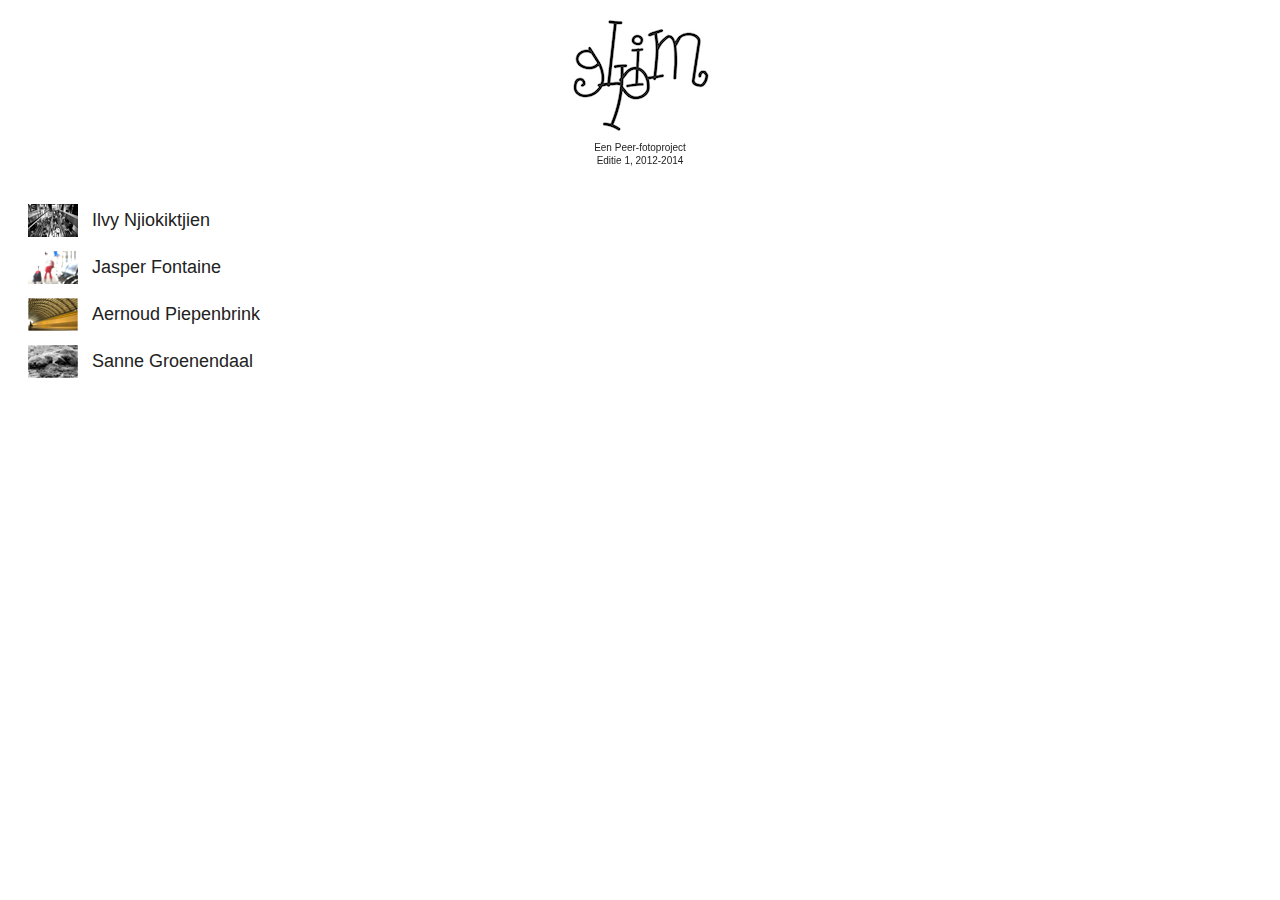
<file: index.html>
<!DOCTYPE html>
<html>
  <head>
    <meta charset="utf-8">
    <title>Glimp prototype</title>

    <!-- Sets initial viewport load and disables zooming  -->
    <meta name="viewport" content="initial-scale=1, maximum-scale=1, user-scalable=no">

    <!-- Makes your prototype chrome-less once bookmarked to your phone's home screen -->
    <meta name="apple-mobile-web-app-capable" content="yes">
    <meta name="apple-mobile-web-app-status-bar-style" content="black">
    
    <meta name="apple-mobile-web-app-title" content="Glimp">

    <link rel="apple-touch-icon-precomposed" sizes="114x114" href="touch-icons/apple-touch-icon-114x114.png">
    <link rel="apple-touch-icon-precomposed" sizes="72x72" href="touch-icons/apple-touch-icon-72x72.png">
    <link rel="apple-touch-icon-precomposed" sizes="57x57" href="touch-icons/apple-touch-icon-57x57.png">

    <link rel="stylesheet" href="ratchet.css">
    <script src="ratchet.js"></script>

	<style>
		/* restyle ratchet list */
		.list {
			margin-top: 30px
		}
		.list li {
			padding: 9px;
			border: none;
		}
		.list li:first-child {
			border: none;
		}
		.list li a * {
			vertical-align: middle;
			font-size: large;
		}
		.list li a img {
			margin: 0px 10px 0px 20px;
		}
	</style>

  </head>
  <body>

  <div class="content">
	<div class="intro" style="text-align:center;font-size:x-small;">
    	<img src="img/glimp-142x142.png" style="display:block;margin:auto;"/>
      	<span style="display:block">Een Peer-fotoproject</span>
      	<span style="display:block">Editie 1, 2012-2014</span>
    </div>

	<div>
	  <ul class="list">
		<li>
			<a href="glimp5.html" data-transition="slide-in">
			  	<img src="img/glimp-5-50x33.png">
				<span>Ilvy Njiokiktjien</span>
			</a>
		</li>
		<li>
			<a href="glimp6.html" data-transition="slide-in">
			  	<img src="img/glimp-6-50x33.png">
				<span>Jasper Fontaine</span>
			</a>
		</li>
		<li>
			<a href="glimp7.html" data-transition="slide-in">
			  	<img src="img/glimp-7-50x33.png">
				<span>Aernoud Piepenbrink</span>
			</a>
		</li>
		<li>
			<a href="glimp8.html" data-transition="slide-in">
			  	<img src="img/glimp-8-50x33.png">
				<span>Sanne Groenendaal</span>
			</a>
		</li>
	  </ul>
	</div>

  </div>

  </body>
</html>
</file>
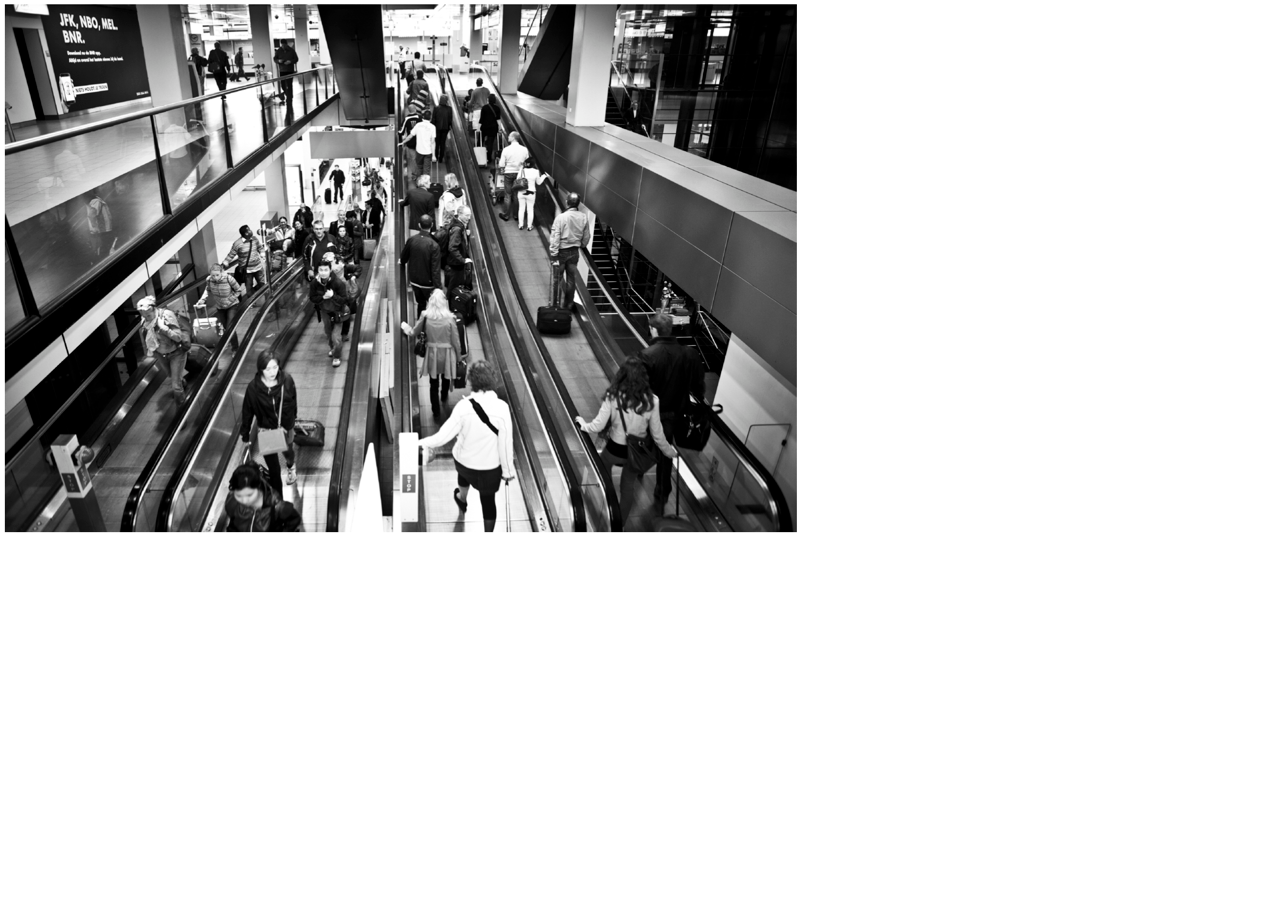
<file: glimp5.html>
<!DOCTYPE html>
<html>
  <head>
    <meta charset="utf-8">
    <title>Glimp prototype</title>

    <!-- Sets initial viewport load and disables zooming  -->
    <meta name="viewport" content="initial-scale=1, user-scalable=yes">

    <!-- Makes your prototype chrome-less once bookmarked to your phone's home screen -->
    <meta name="apple-mobile-web-app-capable" content="yes">
    <meta name="apple-mobile-web-app-status-bar-style" content="black">
    
    <meta name="apple-mobile-web-app-title" content="Glimp">

    <link rel="apple-touch-icon-precomposed" sizes="114x114" href="touch-icons/apple-touch-icon-114x114.png">
    <link rel="apple-touch-icon-precomposed" sizes="72x72" href="touch-icons/apple-touch-icon-72x72.png">
    <link rel="apple-touch-icon-precomposed" sizes="57x57" href="touch-icons/apple-touch-icon-57x57.png">

    <link rel="stylesheet" href="ratchet.css">
    <script src="ratchet.js"></script>

  </head>
  <body>

  <div class="content">  
	<a href="index.html" data-transition="fade">
		<img src="img/glimp-5.png">
	</a>
  </div>

  </body>
</html>
</file>
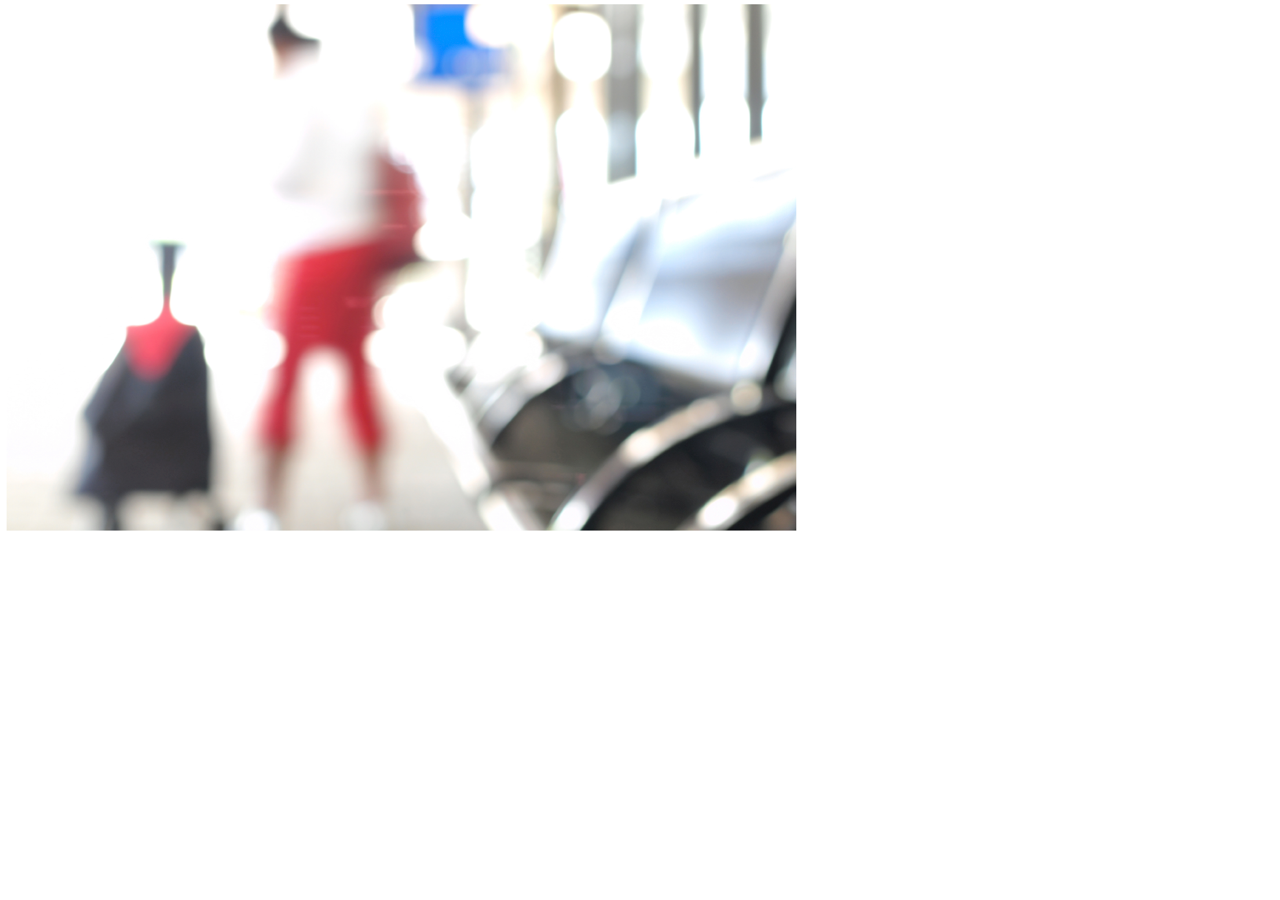
<file: glimp6.html>
<!DOCTYPE html>
<html>
  <head>
    <meta charset="utf-8">
    <title>Glimp prototype</title>

    <!-- Sets initial viewport load and disables zooming  -->
    <meta name="viewport" content="initial-scale=1, user-scalable=yes">

    <!-- Makes your prototype chrome-less once bookmarked to your phone's home screen -->
    <meta name="apple-mobile-web-app-capable" content="yes">
    <meta name="apple-mobile-web-app-status-bar-style" content="black">
    
    <meta name="apple-mobile-web-app-title" content="Glimp">

    <link rel="apple-touch-icon-precomposed" sizes="114x114" href="touch-icons/apple-touch-icon-114x114.png">
    <link rel="apple-touch-icon-precomposed" sizes="72x72" href="touch-icons/apple-touch-icon-72x72.png">
    <link rel="apple-touch-icon-precomposed" sizes="57x57" href="touch-icons/apple-touch-icon-57x57.png">

    <link rel="stylesheet" href="ratchet.css">
    <script src="ratchet.js"></script>

  </head>
  <body>

  <div class="content">  
	<a href="index.html" data-transition="fade">
		<img src="img/glimp-6.png">
	</a>
  </div>

  </body>
</html>
</file>
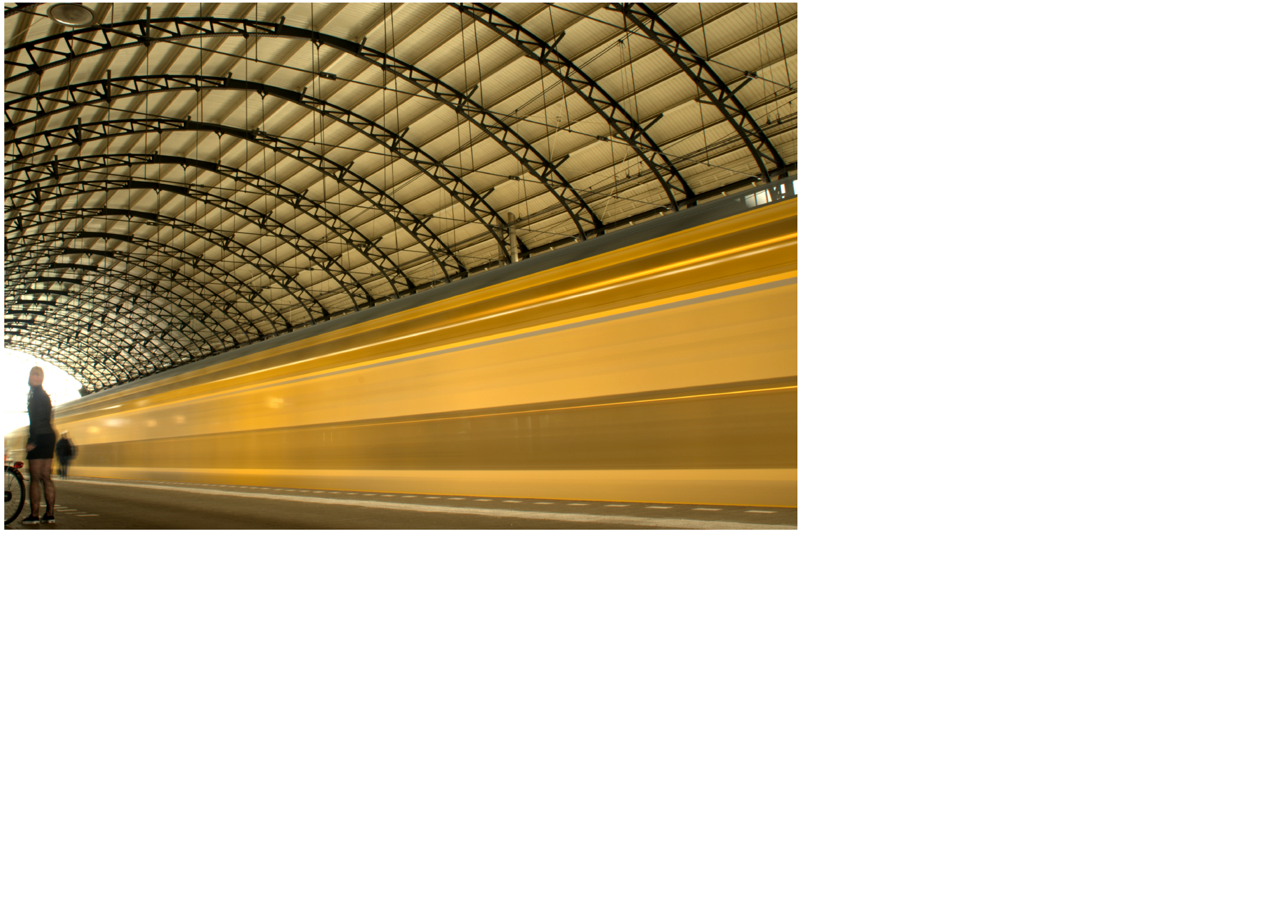
<file: glimp7.html>
<!DOCTYPE html>
<html>
  <head>
    <meta charset="utf-8">
    <title>Glimp prototype</title>

    <!-- Sets initial viewport load and disables zooming  -->
    <meta name="viewport" content="initial-scale=1, user-scalable=yes">

    <!-- Makes your prototype chrome-less once bookmarked to your phone's home screen -->
    <meta name="apple-mobile-web-app-capable" content="yes">
    <meta name="apple-mobile-web-app-status-bar-style" content="black">
    
    <meta name="apple-mobile-web-app-title" content="Glimp">

    <link rel="apple-touch-icon-precomposed" sizes="114x114" href="touch-icons/apple-touch-icon-114x114.png">
    <link rel="apple-touch-icon-precomposed" sizes="72x72" href="touch-icons/apple-touch-icon-72x72.png">
    <link rel="apple-touch-icon-precomposed" sizes="57x57" href="touch-icons/apple-touch-icon-57x57.png">

    <link rel="stylesheet" href="ratchet.css">
    <script src="ratchet.js"></script>

  </head>
  <body>

  <div class="content">  
	<a href="index.html" data-transition="fade">
		<img src="img/glimp-7.png">
	</a>
  </div>

  </body>
</html>
</file>
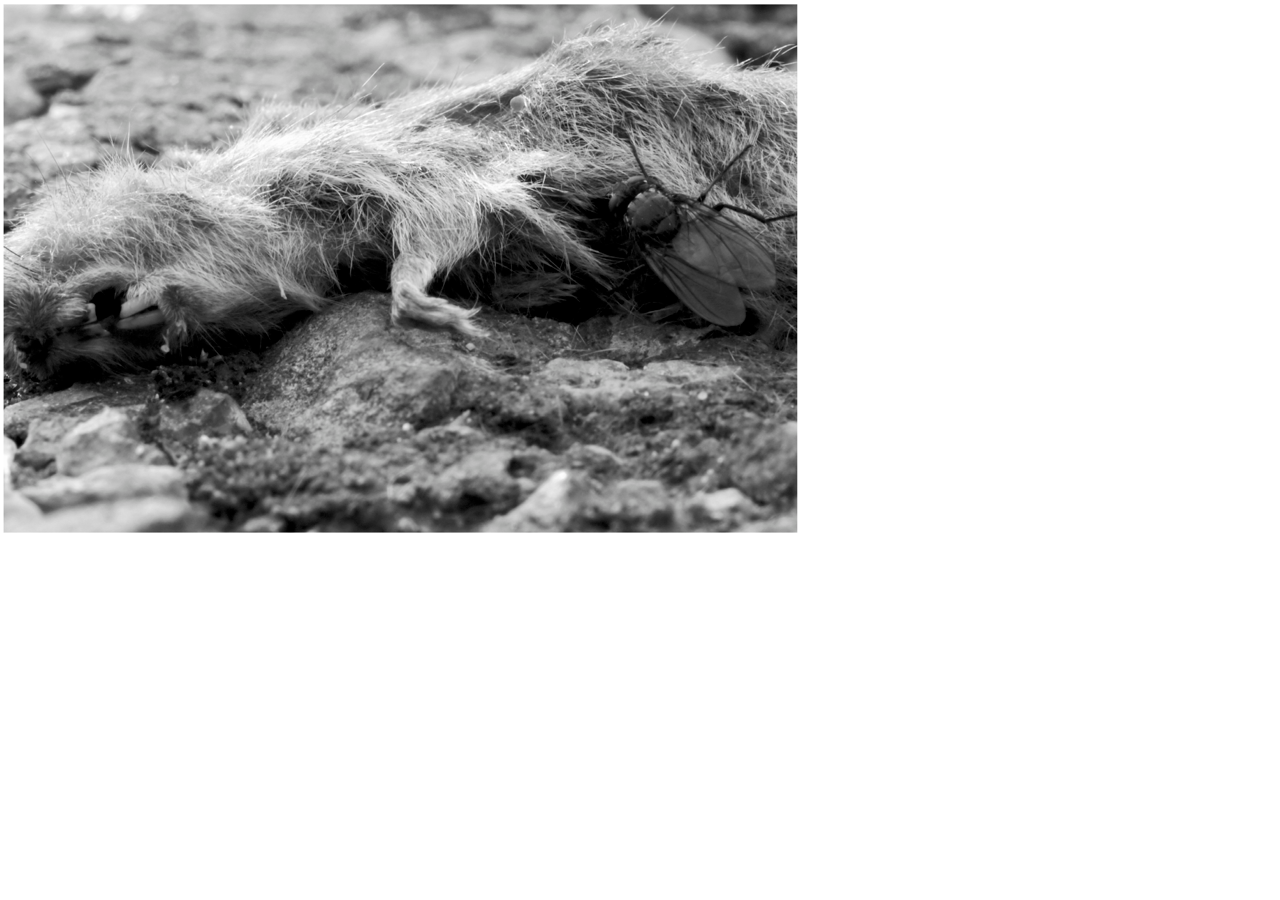
<file: glimp8.html>
<!DOCTYPE html>
<html>
  <head>
    <meta charset="utf-8">
    <title>Glimp prototype</title>

    <!-- Sets initial viewport load and disables zooming  -->
    <meta name="viewport" content="initial-scale=1, user-scalable=yes">

    <!-- Makes your prototype chrome-less once bookmarked to your phone's home screen -->
    <meta name="apple-mobile-web-app-capable" content="yes">
    <meta name="apple-mobile-web-app-status-bar-style" content="black">
    
    <meta name="apple-mobile-web-app-title" content="Glimp">

    <link rel="apple-touch-icon-precomposed" sizes="114x114" href="touch-icons/apple-touch-icon-114x114.png">
    <link rel="apple-touch-icon-precomposed" sizes="72x72" href="touch-icons/apple-touch-icon-72x72.png">
    <link rel="apple-touch-icon-precomposed" sizes="57x57" href="touch-icons/apple-touch-icon-57x57.png">

    <link rel="stylesheet" href="ratchet.css">
    <script src="ratchet.js"></script>

  </head>
  <body>

  <div class="content">  
	<a href="index.html" data-transition="fade">
		<img src="img/glimp-8.png">
	</a>
  </div>

  </body>
</html>
</file>
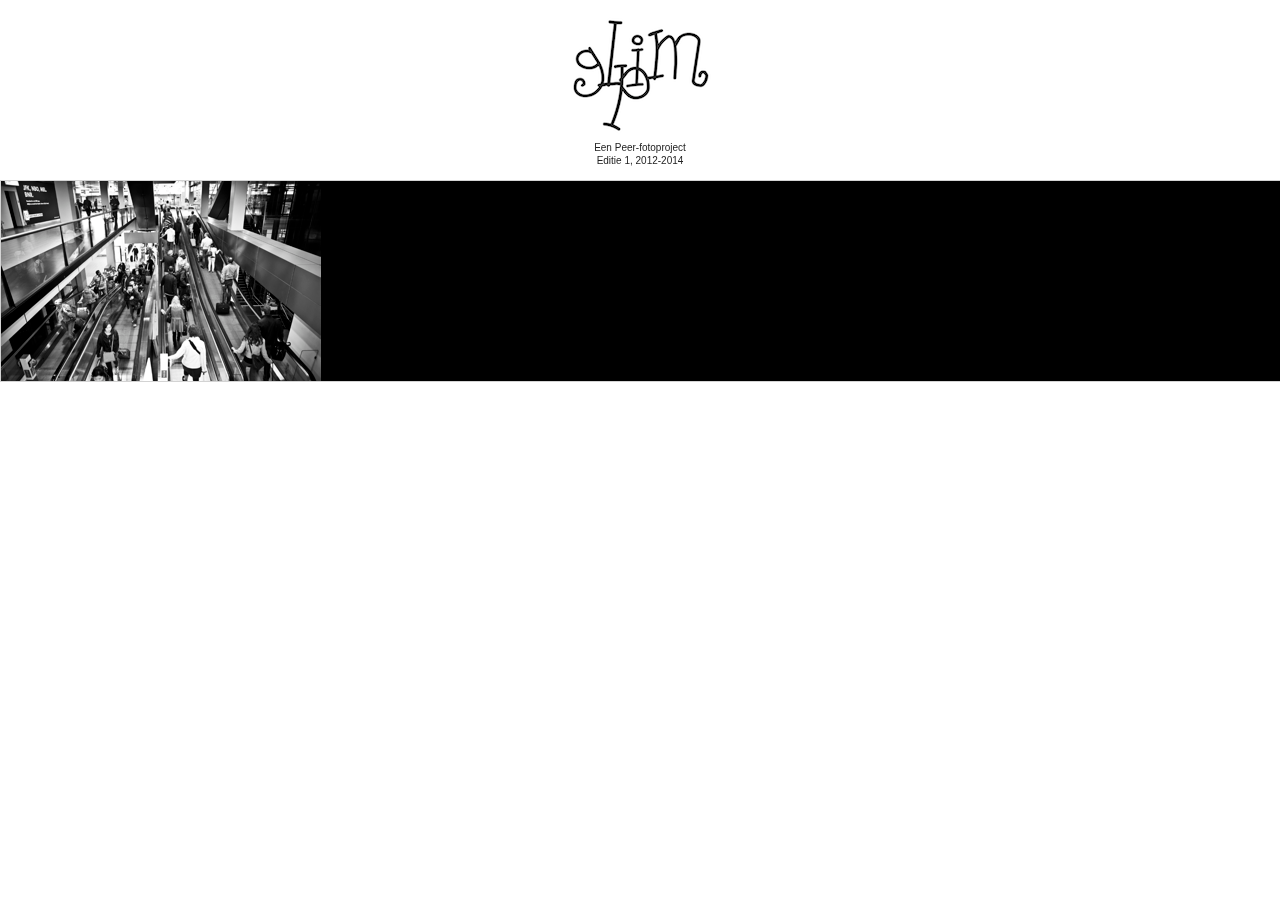
<file: index-slider.html>
<!DOCTYPE html>
<html>
  <head>
    <meta charset="utf-8">
    <title>Glimp prototype</title>

    <!-- Sets initial viewport load and disables zooming  -->
    <meta name="viewport" content="initial-scale=1, maximum-scale=1, user-scalable=no">

    <!-- Makes your prototype chrome-less once bookmarked to your phone's home screen -->
    <meta name="apple-mobile-web-app-capable" content="yes">
    <meta name="apple-mobile-web-app-status-bar-style" content="black">
    
    <meta name="apple-mobile-web-app-title" content="Glimp">

    <link rel="apple-touch-icon-precomposed" sizes="114x114" href="touch-icons/apple-touch-icon-114x114.png">
    <link rel="apple-touch-icon-precomposed" sizes="72x72" href="touch-icons/apple-touch-icon-72x72.png">
    <link rel="apple-touch-icon-precomposed" sizes="57x57" href="touch-icons/apple-touch-icon-57x57.png">

    <link rel="stylesheet" href="ratchet.css">
    <script src="ratchet.js"></script>

	<style>
		.intro img, span {
			display: block;
			margin: auto;
			text-align: center;
			font-size: x-small;
		}
	</style>

  </head>
  <body>

  <div class="content">  
    <div class="intro">
      <img src="img/glimp-142x142.png" />
      <span>Een Peer-fotoproject</span>
      <span>Editie 1, 2012-2014</span>
    </div>

	<div class="slider" style="margin-top: 13px; border: 1px solid lightgrey">
	  <ul>
		<li>
			<a href="glimp5.html" data-transition="fade">
			  <img src="img/glimp-5-320x213.png">
			</a>
		</li>
		<li>
			<a href="glimp6.html" data-transition="fade">
			  <img src="img/glimp-6-320x213.png">
			</a>
		</li>
		<li>
			<a href="glimp7.html" data-transition="fade">
			  <img src="img/glimp-7-320x213.png">
			</a>
		</li>
		<li>
			<a href="glimp8.html" data-transition="fade">
			  <img src="img/glimp-8-320x213.png">
			</a>
		</li>
	  </ul>
	</div>

  </div>

  </body>
</html>
</file>
<file: ratchet.css>
/**
 * ==================================
 * Ratchet v1.0.2
 * Licensed under The MIT License
 * http://opensource.org/licenses/MIT
 * ==================================
 */

/* Hard reset
-------------------------------------------------- */

html,
body,
div,
span,
iframe,
h1,
h2,
h3,
h4,
h5,
h6,
p,
blockquote,
pre,
a,
abbr,
acronym,
address,
big,
cite,
code,
del,
dfn,
em,
img,
ins,
kbd,
q,
s,
samp,
small,
strike,
strong,
sub,
sup,
tt,
var,
b,
u,
i,
center,
dl,
dt,
dd,
ol,
ul,
li,
fieldset,
form,
label,
legend,
table,
caption,
tbody,
tfoot,
thead,
tr,
th,
td,
article,
aside,
canvas,
details,
embed,
figure,
figcaption,
footer,
header,
hgroup,
menu,
nav,
output,
section,
summary,
time,
audio,
video {
  padding: 0;
  margin: 0;
  border: 0;
}

/* Prevents iOS text size adjust after orientation change, without disabling (Thanks to @necolas) */
html {
  -webkit-text-size-adjust: 100%;
      -ms-text-size-adjust: 100%;
}

/* Base styles
-------------------------------------------------- */

body {
  position: fixed;
  top: 0;
  right: 0;
  bottom: 0;
  left: 0;
  font: 14px/1.25 "Helvetica Neue", sans-serif;
  color: #222;
  background-color: #fff;
}

/* Universal link styling */
a {
  color: #0882f0;
  text-decoration: none;
  -webkit-tap-highlight-color: rgba(0, 0, 0, 0); /* Removes the dark touch outlines on links */
}

/* Wrapper to be used around all content not in .bar-title and .bar-tab */
.content {
  position: fixed;
  top: 0;
  right: 0;
  bottom: 0;
  left: 0;
  overflow: auto;
  background-color: #fff;
  -webkit-transition-property: top, bottom;
          transition-property: top, bottom;
  -webkit-transition-duration: .2s, .2s;
          transition-duration: .2s, .2s;
  -webkit-transition-timing-function: linear, linear;
          transition-timing-function: linear, linear;
  -webkit-overflow-scrolling: touch;
}

/* Hack to force all relatively and absolutely positioned elements still render while scrolling
   Note: This is a bug for "-webkit-overflow-scrolling: touch" */
.content > * {
  -webkit-transform: translateZ(0px);
          transform: translateZ(0px);
}

/* Utility wrapper to pad in components like forms, block buttons and segmented-controllers so they're not full-bleed */
.content-padded {
  padding: 10px;
}

/* Pad top/bottom of content so it doesn't hide behind .bar-title and .bar-tab.
   Note: For these to work, content must come after both bars in the markup */
.bar-title ~ .content {
  top: 44px;
}
.bar-tab ~ .content {
  bottom: 51px;
}
.bar-header-secondary ~ .content {
  top: 88px;
}/* General bar styles
-------------------------------------------------- */

[class*="bar-"] {
  position: fixed;
  right: 0;
  left: 0;
  z-index: 10;
  height: 44px;
  padding: 5px;
  box-sizing: border-box;
}

/* Modifier class to dock any bar below .bar-title */
.bar-header-secondary {
  top: 45px;
}

/* Modifier class to dock any bar to bottom of viewport */
.bar-footer {
  bottom: 0;
}

/* Generic bar for wrapping buttons, segmented controllers, etc. */
.bar-standard {
  background-color: #f2f2f2;
  background-image: -webkit-linear-gradient(top, #f2f2f2 0, #e5e5e5 100%);
  background-image: linear-gradient(to bottom, #f2f2f2 0, #e5e5e5 100%);
  border-bottom: 1px solid #aaa;
  box-shadow: inset 0 1px 1px -1px #fff;
}

/* Flip border position to top for footer bars */
.bar-footer.bar-standard,
.bar-footer-secondary.bar-standard {
  border-top: 1px solid #aaa;
  border-bottom-width: 0;
}

/* Title bar
-------------------------------------------------- */

/* Bar docked to top of viewport for showing page title and actions */
.bar-title {
  top: 0;
  display: -webkit-box;
  display: box;
  background-color: #1eb0e9;
  background-image: -webkit-linear-gradient(top, #1eb0e9 0, #109adc 100%);
  background-image: linear-gradient(to bottom, #1eb0e9 0, #109adc 100%);
  border-bottom: 1px solid #0e5895;
  box-shadow: inset 0 1px 1px -1px rgba(255, 255, 255, .8);
  -webkit-box-orient: horizontal;
          box-orient: horizontal;
}

/* Centered text in the .bar-title */
.bar-title .title {
  position: absolute;
  top: 0;
  left: 0;
  display: block;
  width: 100%;
  font-size: 20px;
  font-weight: bold;
  line-height: 44px;
  color: #fff;
  text-align: center;
  text-shadow: 0 -1px rgba(0, 0, 0, .5);
  white-space: nowrap;
}

.bar-title > a:not([class*="button"]) {
  display: block;
  width: 100%;
  height: 100%;
}

/* Retain specified title color */
.bar-title .title a {
  color: inherit;
}

/* Tab bar
-------------------------------------------------- */

/* Bar docked to bottom used for primary app navigation */
.bar-tab {
  bottom: 0;
  height: 50px;
  padding: 0;
  background-color: #393939;
  background-image: -webkit-linear-gradient(top, #393939 0, #2b2b2b 100%);
  background-image: linear-gradient(to bottom, #393939 0, #2b2b2b 100%);
  border-top: 1px solid #000;
  border-bottom-width: 0;
  box-shadow: inset 0 1px 1px -1px rgba(255, 255, 255, .6);
}

/* Wrapper for individual tab */
.tab-inner {
  display: -webkit-box;
  display: box;
  height: 100%;
  list-style: none;
  -webkit-box-orient: horizontal;
          box-orient: horizontal;
}

/* Navigational tab */
.tab-item {
  height: 100%;
  padding-top: 9px;
  text-align: center;
  box-sizing: border-box;
  -webkit-box-flex: 1;
          box-flex: 1;
}

/* Active state for tab */
.tab-item.active {
  box-shadow: inset 0 0 20px rgba(0, 0, 0, .5);
}

/* Icon for tab  */
.tab-icon {
  display: block;
  height: 18px;
  margin: 0 auto;
}

/* Label for tab */
.tab-label {
  margin-top: 1px;
  font-size: 10px;
  font-weight: bold;
  color: #fff;
  text-shadow: 0 1px rgba(0, 0, 0, .3);
}

/* Buttons in title bars
-------------------------------------------------- */

/* Generic style for all buttons in .bar-title */
.bar-title [class*="button"] {
  position: relative;
  z-index: 10; /* Places buttons over full width title */
  font-size: 12px;
  line-height: 23px;
  color: #fff;
  text-shadow: 0 -1px 0 rgba(0, 0, 0, .3);
  background-color: #1eb0e9;
  background-image: -webkit-linear-gradient(top, #1eb0e9 0, #0984c6 100%);
  background-image: linear-gradient(to bottom, #1eb0e9 0, #0984c6 100%);
  border: 1px solid #0e5895;
  box-shadow: 0 1px rgba(255, 255, 255, .25);
  -webkit-box-flex: 0;
          box-flex: 0;
}


/* Hacky way to right align buttons outside of flex-box system
   Note: is only absolutely positioned button, would be better if flex-box had an "align right" option */
.bar-title .title + [class*="button"]:last-child,
.bar-title .button + [class*="button"]:last-child,
.bar-title [class*="button"].pull-right {
  position: absolute;
  top: 5px;
  right: 5px;
}

/* Override standard button active states */
.bar-title .button:active {
  color: #fff;
  background-color: #0876b1;
}

/* Directional buttons in title bars (thanks to @GregorAdams for solution - http://cssnerd.com/2011/11/30/the-best-pure-css3-ios-style-arrow-back-button/)
-------------------------------------------------- */

/* Add relative positioning so :before content is positioned properly */
.bar-title .button-prev,
.bar-title .button-next {
  position: relative;
}

/* Prev/next button base styles */
.bar-title .button-prev {
  margin-left: 7px; /* Push over to make room for :before content */
  border-left: 0;
  border-bottom-left-radius: 10px 15px;
  border-top-left-radius: 10px 15px;
}
.bar-title .button-next {
  margin-right: 7px; /* Push over to make room for :before content */
  border-right: 0;
  border-top-right-radius: 10px 15px;
  border-bottom-right-radius: 10px 15px;
}

/* Pointed part of directional button */
.bar-title .button-prev:before,
.bar-title .button-next:before {
  position: absolute;
  top: 2px;
  width: 27px;
  height: 27px;
  border-radius: 30px 100px 2px 40px / 2px 40px 30px 100px;
  content: '';
  box-shadow: inset 1px 0 #0e5895, inset 0 1px #0e5895;
  -webkit-mask-image: -webkit-gradient(linear, left top, right bottom, from(#000), color-stop(.33, #000), color-stop(.5, transparent), to(transparent));
                  mask-image: gradient(linear, left top, right bottom, from(#000), color-stop(.33, #000), color-stop(.5, transparent), to(transparent));
}
.bar-title .button-prev:before {
  left: -5px;
  background-image: -webkit-gradient(linear, left bottom, right top, from(#0984c6), to(#1eb0e9));
  background-image: gradient(linear, left bottom, right top, from(#0984c6), to(#1eb0e9));
  border-left: 1.5px solid rgba(255, 255, 255, .25);
  -webkit-transform: rotate(-45deg) skew(-10deg, -10deg);
          transform: rotate(-45deg) skew(-10deg, -10deg);
}
.bar-title .button-next:before {
  right: -5px;
  background-image: -webkit-gradient(linear, left bottom, right top, from(#1eb0e9), to(#0984c6));
  background-image: gradient(linear, left bottom, right top, from(#1eb0e9), to(#0984c6));
  border-top: 1.5px solid rgba(255, 255, 255, .25);
  -webkit-transform: rotate(135deg) skew(-10deg, -10deg);
          transform: rotate(135deg) skew(-10deg, -10deg);
}

/* Active states for the directional buttons */
.bar-title .button-prev:active,
.bar-title .button-next:active,
.bar-title .button-prev:active:before,
.bar-title .button-next:active:before {
  color: #fff;
  background-color: #0876b1;
  background-image: none;
}
.bar-title .button-prev:active:before,
.bar-title .button-next:active:before {
  content: '';
}
.bar-title .button-prev:active:before {
  box-shadow: inset 0 3px 3px rgba(0, 0, 0, .2);
}
.bar-title .button-next:active:before {
  box-shadow: inset 0 -3px 3px rgba(0, 0, 0, .2);
}

/* Block buttons in any bar
-------------------------------------------------- */

/* Add proper padding and replace buttons normal dropshadow with a shine from bar */
[class*="bar"] .button-block {
  padding: 7px 0;
  margin-bottom: 0;
  box-shadow: inset 0 1px 1px rgba(255, 255, 255, .4), 0 1px rgba(255, 255, 255, .8);
}

/* Override standard padding changes for .button-blocks */
[class*="bar"] .button-block:active {
  padding: 7px 0;
}

/* Segmented controller in any bar
-------------------------------------------------- */

/* Remove standard segmented bottom margin */
[class*="bar-"] .segmented-controller {
  margin-bottom: 0;
}

/* Add margins between segmented controllers and buttons */
[class*="bar-"] .segmented-controller + [class*="button"],
[class*="bar-"] [class*="button"] + .segmented-controller {
  margin-left: 5px;
}

/* Segmented controller in a title bar
-------------------------------------------------- */

.bar-title .segmented-controller {
  line-height: 18px;
  text-shadow: 0 -1px 0 rgba(0, 0, 0, 0.3);
  background-color: #1eb0e9;
  background-image: -webkit-linear-gradient(top, #1eb0e9 0, #0984c6 100%);
  background-image: linear-gradient(to bottom, #1eb0e9 0, #0984c6 100%);
  border: 1px solid #0e5895;
  border-radius: 3px;
  box-shadow: 0 1px rgba(255, 255, 255, .25);
  -webkit-box-flex: 1;
          box-flex: 1;
}

/* Set color for tab border and highlight */
.bar-title .segmented-controller li {
  border-left: 1px solid #0e5895;
  box-shadow: inset 1px 0 rgba(255, 255, 255, .25);
}

/* Remove inset shadow from first tab or one to the right of the active tab  */
.bar-title .segmented-controller .active + li,
.bar-title .segmented-controller li:first-child {
  box-shadow: none;
}

/* Remove left-hand border from first tab */
.bar-title .segmented-controller li:first-child {
  border-left-width: 0;
}

/* Depressed state (active) */
.bar-title .segmented-controller li.active {
  background-color: #0082c4;
  box-shadow: inset 0 1px 6px rgba(0, 0, 0, .3);
}

/* Set color of links to white */
.bar-title .segmented-controller li > a {
  color: #fff;
}


/* Search forms in standard bar
-------------------------------------------------- */

/* Position/size search bar within the bar */
.bar-standard input[type=search] {
  height: 32px;
  margin: 0;
}/* Lists
-------------------------------------------------- */

/* Remove usual bullet styles from list */
.list {
  margin-bottom: 10px;
  list-style: none;
  background-color: #fff;
}

/* Pad each list item and add dividers */
.list li {
  position: relative;
  padding: 11px 60px 11px 10px; /* Given extra right padding to accomodate counts, chevrons or buttons */
  border-bottom: 1px solid rgba(0, 0, 0, .1);
}

/* Give top border to first list items */
.list li:first-child {
  border-top: 1px solid rgba(0, 0, 0, .1);
}

/* If a list of links, make sure the child <a> takes up full list item tap area (want to avoid selecting child buttons though) */
.list li > a:not([class*="button"]) {
  position: relative;
  display: block;
  padding: inherit;
  margin: -11px -60px -11px -10px;
  color: inherit;
}

/* Inset list
-------------------------------------------------- */

.list.inset {
  width: auto;
  margin-right: 10px;
  margin-left: 10px;
  border: 1px solid rgba(0, 0, 0, .1);
  border-radius: 6px;
  box-sizing: border-box;
}

/* Remove border from first/last standard list items to avoid double border at top/bottom of lists */
.list.inset li:first-child {
  border-top-width: 0;
}
.list.inset li:last-child {
  border-bottom-width: 0;
}


/* List dividers
-------------------------------------------------- */

.list .list-divider {
  position: relative;
  top: -1px;
  padding-top: 6px;
  padding-bottom: 6px;
  font-size: 12px;
  font-weight: bold;
  line-height: 18px;
  text-shadow: 0 1px 0 rgba(255, 255, 255, .5);
  background-color: #f8f8f8;
  background-image: -webkit-linear-gradient(top, #f8f8f8 0, #eee 100%);
  background-image: linear-gradient(to bottom, #f8f8f8 0, #eee 100%);
  border-top: 1px solid rgba(0, 0, 0, .1);
  border-bottom: 1px solid rgba(0, 0, 0, .1);
  box-shadow: inset 0 1px 1px rgba(255, 255, 255, .4);
}

/* Rounding first divider on inset lists and remove border on the top */
.list.inset .list-divider:first-child {
  top: 0;
  border-top-width: 0;
  border-radius: 6px 6px 0 0;
}

/* Rounding last divider on inset lists */
.list.inset .list-divider:last-child {
  border-radius: 0 0 6px 6px;
}

/* Right-aligned subcontent in lists (chevrons, buttons, counts and toggles)
-------------------------------------------------- */
.list .chevron,
.list [class*="button"],
.list [class*="count"],
.list .toggle {
  position: absolute;
  top: 50%;
  right: 10px;
}

 /* Position chevrons/counts vertically centered on the right in list items */
.list .chevron,
.list [class*="count"] {
  margin-top: -10px; /* Half height of chevron */
}

/* Push count over if there's a sibling chevron */
.list .chevron + [class*="count"] {
  right: 30px;
}

/* Position buttons vertically centered on the right in list items */
.list [class*="button"] {
  left: auto;
  margin-top: -14px; /* Half height of button */
}

.list .toggle {
  margin-top: -15px; /* Half height of toggle */
}/* Forms
-------------------------------------------------- */

/* Force form elements to inherit font styles */
input,
textarea,
button,
select {
  font-family: inherit;
  font-size: inherit;
}

/* Stretch inputs/textareas to full width and add height to maintain a consistent baseline */
select,
textarea,
input[type="text"],
input[type=search],
input[type="password"],
input[type="datetime"],
input[type="datetime-local"],
input[type="date"],
input[type="month"],
input[type="time"],
input[type="week"],
input[type="number"],
input[type="email"],
input[type="url"],
input[type="tel"],
input[type="color"],
.input-group {
  width: 100%;
  height: 40px;
  padding: 10px;
  margin-bottom: 10px;
  background-color: #fff;
  border: 1px solid rgba(0, 0, 0, .2);
  border-radius: 3px;
  box-shadow: 0 1px 1px rgba(255, 255, 255, .2), inset 0 1px 1px rgba(0, 0, 0, .1);
  -webkit-appearance: none;
  box-sizing: border-box;
  outline: none;
}

/* Fully round search input */
input[type=search] {
  height: 34px;
  font-size: 14px;
  border-radius: 30px;
}

/* Allow text area's height to grow larger than a normal input */
textarea {
  height: auto;
}

/* Style select button to look like part of the Ratchet's style */
select {
  height: auto;
  font-size: 14px;
  background-color: #f8f8f8;
  background-image: -webkit-linear-gradient(top, #f8f8f8 0%, #d4d4d4 100%);
  background-image: linear-gradient(to bottom, #f8f8f8 0%, #d4d4d4 100%);
  box-shadow: inset 0 1px 1px rgba(0, 0, 0, .1);
}


/* Input groups (cluster multiple inputs together into a single group)
-------------------------------------------------- */

/* Reset from initial form setup styles */
.input-group {
  width: auto;
  height: auto;
  padding: 0;
}

/* Remove spacing, borders, shadows and rounding since it all belongs on the .input-group not the input */
.input-group input {
  margin-bottom: 0;
  background-color: transparent;
  border: 0;
  border-bottom: 1px solid rgba(0, 0, 0, .2);
  border-radius: 0;
  box-shadow: none;
}

/* Remove bottom border on last input to avoid double bottom border */
.input-group input:last-child {
  border-bottom-width: 0;
}

/* Input groups with labels
-------------------------------------------------- */

/* To use labels with input groups, wrap a label and an input in an .input-row */
.input-row {
  overflow: hidden;
  border-bottom: 1px solid rgba(0, 0, 0, .2);
}

/* Remove bottom border on last input-row to avoid double bottom border */
.input-row:last-child {
  border-bottom-width: 0;
}

/* Labels get floated left with a set percentage width */
.input-row label {
  float: left;
  width: 25%;
  padding: 11px 10px 9px 13px; /* Optimizing the baseline for mobile. */
  font-weight: bold;
}

/* Actual inputs float to right of labels and also have a set percentage */
.input-row label + input {
  float: right;
  width: 65%;
  padding-left: 0;
  margin-bottom: 0;
  border-bottom: 0;
}/* General button styles
-------------------------------------------------- */

[class*="button"] {
  position: relative;
  display: inline-block;
  padding: 4px 12px;
  margin: 0;
  font-weight: bold;
  line-height: 18px;
  color: #333;
  text-align: center;
  text-shadow: 0 1px 0 rgba(255, 255, 255, 0.5);
  vertical-align: top;
  cursor: pointer;
  background-color: #f8f8f8;
  background-image: -webkit-linear-gradient(top, #f8f8f8 0, #d4d4d4 100%);
  background-image: linear-gradient(to bottom, #f8f8f8 0, #d4d4d4 100%);
  border: 1px solid rgba(0, 0, 0, .3);
  border-radius: 3px;
  box-shadow: inset 0 1px 1px rgba(255, 255, 255, .4), 0 1px 2px rgba(0, 0, 0, .05);
}

/* Active */
[class*="button"]:active {
  padding-top: 5px;
  padding-bottom: 3px;
  color: #333;
  background-color: #ccc;
  background-image: none;
  box-shadow: inset 0 3px 3px rgba(0, 0, 0, .2);
}

/* Button modifiers
-------------------------------------------------- */

/* Overriding styles for buttons with modifiers  */
.button-main,
.button-positive,
.button-negative {
  color: #fff;
  text-shadow: 0 -1px 0 rgba(0, 0, 0, .3);
}

/* Main button */
.button-main {
  background-color: #1eafe7;
  background-image: -webkit-linear-gradient(top, #1eafe7 0, #1a97c8 100%);
  background-image: linear-gradient(to bottom, #1eafe7 0, #1a97c8 100%);
  border: 1px solid #117aaa;
}

/* Positive button  */
.button-positive {
  background-color: #34ba15;
  background-image: -webkit-linear-gradient(top, #34ba15 0, #2da012 100%);
  background-image: linear-gradient(to bottom, #34ba15 0, #2da012 100%);
  border: 1px solid #278f0f;
}

/* Negative button  */
.button-negative {
  background-color: #e71e1e;
  background-image: -webkit-linear-gradient(top, #e71e1e 0,#c71a1a 100%);
  background-image: linear-gradient(to bottom, #e71e1e 0, #c71a1a 100%);
  border: 1px solid #b51a1a;
}

/* Active state for buttons with modifiers */
.button-main:active,
.button-positive:active,
.button-negative:active {
  color: #fff;
}
.button-main:active {
  background-color: #0876b1;
}
.button-positive:active {
  background-color: #298f11;
}
.button-negative:active {
  background-color: #b21a1a;
}

/* Block level buttons (full width buttons) */
.button-block {
  display: block;
  padding: 11px 0 13px;
  margin-bottom: 10px;
  font-size: 16px;
}

/* Active state for block level buttons */
.button-block:active {
  padding: 12px 0;
}

/* Make button elements go full width when given .button-block class */
button.button-block {
  width: 100%;
}

/* Counts in buttons
-------------------------------------------------- */

/* Generic styles for all counts within buttons */
[class*="button"] [class*="count"] {
  padding-top: 2px;
  padding-bottom: 2px;
  margin-right: -4px;
  margin-left: 4px;
  text-shadow: none;
  background-color: rgba(0, 0, 0, .2);
  box-shadow: inset 0 1px 1px -1px #000000, 0 1px 1px -1px #fff;
}

/* Position counts within block level buttons
   Note: These are absolutely positioned so that text of button isn't "pushed" by count and always
   stays at true center of button */
.button-block [class*="count"] {
  position: absolute;
  right: 0;
  padding-top: 4px;
  padding-bottom: 4px;
  margin-right: 10px;
}/* Chevrons
-------------------------------------------------- */

.chevron {
  display: block;
  height: 20px;
}

/* Base styles for both 1/2's of the chevron */
.chevron:before,
.chevron:after {
  position: relative;
  display: block;
  width: 12px;
  height: 4px;
  background-color: #999;
  content: '';
}

/* Position and rotate respective 1/2's of the chevron */
.chevron:before {
  top: 5px;
  -webkit-transform: rotate(45deg);
          transform: rotate(45deg);
}
.chevron:after {
  top: 7px;
  -webkit-transform: rotate(-45deg);
          transform: rotate(-45deg);
}/* General count styles
-------------------------------------------------- */

[class*="count"] {
  display: inline-block;
  padding: 4px 9px;
  font-size: 12px;
  font-weight: bold;
  line-height: 13px;
  color: #fff;
  background-color: rgba(0, 0, 0, .3);
  border-radius: 100px;
}

/* Count modifiers
-------------------------------------------------- */

/* Overriding styles for counts with modifiers  */
.count-main,
.count-positive,
.count-negative {
  color: #fff;
  text-shadow: 0 -1px 0 rgba(0, 0, 0, .3);
}

/* Main count  */
.count-main {
  background-color: #1eafe7;
  background-image: -webkit-linear-gradient(top, #1eafe7 0, #1a97c8 100%);
  background-image: linear-gradient(to bottom, #1eafe7 0, #1a97c8 100%);
}

/* Positive count  */
.count-positive {
  background-color: #34ba15;
  background-image: -webkit-linear-gradient(top, #34ba15 0, #2da012 100%);
  background-image: linear-gradient(to bottom, #34ba15 0, #2da012 100%);
}

/* Negative count  */
.count-negative {
  background-color: #e71e1e;
  background-image: -webkit-linear-gradient(top, #e71e1e 0,#c71a1a 100%);
  background-image: linear-gradient(to bottom, #e71e1e 0, #c71a1a 100%);
}/* Segmented controllers
-------------------------------------------------- */

.segmented-controller {
  display: -webkit-box;
  display: box;
  margin-bottom: 10px;
  overflow: hidden;
  font-size: 12px;
  font-weight: bold;
  text-shadow: 0 1px rgba(255, 255, 255, .5);
  list-style: none;
  background-color: #f8f8f8;
  background-image: -webkit-linear-gradient(top, #f8f8f8 0, #d4d4d4 100%);
  background-image: linear-gradient(to bottom, #f8f8f8 0, #d4d4d4 100%);
  border: 1px solid #aaa;
  border-radius: 3px;
  box-shadow: inset 0 1px rgba(255, 255, 255, 0.5), 0 1px rgba(255, 255, 255, .8);
  -webkit-box-orient: horizontal;
          box-orient: horizontal;
}

/* Section within controller */
.segmented-controller li {
  overflow: hidden;
  text-align: center;
  white-space: nowrap;
  border-left: 1px solid #aaa;
  box-shadow: inset 1px 0 rgba(255, 255, 255, .5);
  -webkit-box-flex: 1;
          box-flex: 1;
}

/* Link that fills each section */
.segmented-controller li > a {
  display: block;
  padding: 8px 16px;
  overflow: hidden;
  line-height: 15px;
  color: #333;
  text-overflow: ellipsis;
}

/* Remove border-left and shadow from first section */
.segmented-controller li:first-child {
  border-left-width: 0;
  box-shadow: none;
}

/* Active segment of controller */
.segmented-controller li.active {
  background-color: #ccc;
  box-shadow: inset 0 1px 5px rgba(0, 0, 0, .3);
}

.segmented-controller-item {
  display: none;
}

.segmented-controller-item.active {
  display: block;
}/* Popovers (to be used with popovers.js)
-------------------------------------------------- */

.popover {
  position: fixed;
  top: 55px;
  left: 50%;
  z-index: 20;
  display: none;
  width: 280px;
  padding: 5px;
  margin-left: -146px;
  background-color: #555;
  background-image: -webkit-linear-gradient(top, #555 5%, #555 6%, #111 30%);
  background-image: linear-gradient(to bottom, #555 5%, #555 6%,#111 30%);
  border: 1px solid #111;
  border-radius: 6px;
  opacity: 0;
  box-shadow: inset 0 1px 1px -1px #fff, 0 3px 10px rgba(0, 0, 0, .3);
  -webkit-transform: translate3d(0, -15px, 0);
          transform: translate3d(0, -15px, 0);
  -webkit-transition: -webkit-transform 0.2s ease-in-out, opacity 0.2s ease-in-out;
                  transition: transform 0.2s ease-in-out, opacity 0.2s ease-in-out;
}

/* Caret on top of popover using CSS triangles (thanks to @chriscoyier for solution) */
.popover:before,
.popover:after {
  position: absolute;
  left: 50%;
  width: 0;
  height: 0;
  content: '';
}
.popover:before {
  top: -20px;
  margin-left: -21px;
  border-right: 21px solid transparent;
  border-bottom: 21px solid #111;
  border-left: 21px solid transparent;
}
.popover:after {
  top: -19px;
  margin-left: -20px;
  border-right: 20px solid transparent;
  border-bottom: 20px solid #555;
  border-left: 20px solid transparent;
}

/* Wrapper for a title and buttons */
.popover-header {
  display: -webkit-box;
  display: box;
  height: 34px;
  margin-bottom: 5px;
}

/* Centered title for popover */
.popover-header .title {
  position: absolute;
  top: 0;
  left: 0;
  width: 100%;
  margin: 15px 0;
  font-size: 16px;
  font-weight: bold;
  line-height: 12px;
  color: #fff;
  text-align: center;
  text-shadow: 0 -1px rgba(0, 0, 0, .5);
}

/* Generic style for all buttons in .popover-header */
.popover-header [class*="button"] {
  z-index: 25;
  font-size: 12px;
  line-height: 22px;
  color: #fff;
  text-shadow: 0 -1px 0 rgba(0, 0, 0, .3);
  background-color: #454545;
  background-image: -webkit-linear-gradient(top, #454545 0, #353535 100%);
  background-image: linear-gradient(to bottom, #454545 0, #353535 100%);
  border: 1px solid #111;
  -webkit-box-flex: 0;
          box-flex: 0;
}

/* Hacky way to right align buttons outside of flex-box system
   Note: is only absolutely positioned button, would be better if flex-box had an "align right" option */
.popover-header .title + [class*="button"]:last-child,
.popover-header .button + [class*="button"]:last-child,
.popover-header [class*="button"].pull-right {
  position: absolute;
  top: 5px;
  right: 5px;
}

/* Active state for popover header buttons */
.popover-header .button:active {
  color: #fff;
  background-color: #0876b1;
}

/* Popover animation
-------------------------------------------------- */

.popover.visible {
  opacity: 1;
  -webkit-transform: translate3d(0, 0, 0);
          transform: translate3d(0, 0, 0);
}

/* Backdrop (used as invisible touch escape)
-------------------------------------------------- */

.backdrop {
  position: fixed;
  top: 0;
  right: 0;
  bottom: 0;
  left: 0;
  z-index: 10;
}

/* Block level buttons in popovers
-------------------------------------------------- */

/* Positioning and giving darker border to look sharp against dark popover */
.popover .button-block {
  margin-bottom: 5px;
  border: 1px solid #111;
}

/* Remove extra margin on bottom of last button */
.popover .button-block:last-child {
  margin-bottom: 0;
}

/* Lists in popovers
-------------------------------------------------- */

.popover .list {
  width: auto;
  max-height: 250px;
  margin-right: 0;
  margin-bottom: 0;
  margin-left: 0;
  overflow: auto;
  background-color: #fff;
  border: 1px solid #000;
  border-radius: 3px;
  -webkit-overflow-scrolling: touch;
}/* Modals
-------------------------------------------------- */
.modal {
  position: fixed; 
  top: 0;
  opacity: 0;
  z-index: 11; 
  width: 100%;
  min-height: 100%;
  overflow: hidden;
  background-color: #fff;  
  -webkit-transform: translate3d(0, 100%, 0);
          transform: translate3d(0, 100%, 0);
  -webkit-transition: -webkit-transform .25s ease-in-out, opacity 1ms .25s;
          transition:         transform .25s ease-in-out, opacity 1ms .25s;
}

/* Modal - When active
-------------------------------------------------- */
.modal.active {
  opacity: 1;
  height: 100%;
  -webkit-transition: -webkit-transform .25s ease-in-out;
          transition:         transform .25 ease-in-out;
  -webkit-transform: translate3d(0, 0, 0);
          transform: translate3d(0, 0, 0);
}/* Slider styles (to be used with sliders.js)
-------------------------------------------------- */

/* Width/height of slider */
.slider,
.slider > li {
  width: 100%;
  height: 200px;
}

/* Outer wrapper for slider */
.slider {
  overflow: hidden;
  background-color: #000;
}

/* Inner wrapper for slider (width of all slides together) */
.slider > ul {
  position: relative;
  font-size: 0; /* Remove spaces from inline-block children */
  white-space: nowrap;
  -webkit-transition: all 0 linear;
          transition: all 0 linear;
}

/* Individual slide */
.slider > ul > li {
  display: inline-block;
  vertical-align: top; /* Ensure that li always aligns to top */
  width: 100%; 
  height: 100%;
}

/* Required reset of font-size to same as standard body */
.slider > ul > li > * {
  font-size: 14px;
}

/* Text over first slide */
.slider .slide-text {
  position: absolute;
  top: 45%;
  left: 0;
  width: 100%;
  color: #fff;
  text-align: center;
  font-size: 24px;
  font-weight: 300;
  text-shadow: 0 0 10px rgba(0,0,0,.5);
}

/* Toggle styles (to be used with toggles.js)
-------------------------------------------------- */

.toggle {
  position: relative;
  width: 75px;
  height: 28px;
  background-color: #eee;
  border: 1px solid #bbb;
  border-radius: 20px;
  box-shadow: inset 0 0 4px rgba(0, 0, 0, .1);
}

/* Text indicating "on" or "off". Default is "off" */
.toggle:before {
  position: absolute;
  right: 13px;
  font-weight: bold;
  line-height: 28px;
  color: #777;
  text-shadow: 0 1px #fff;
  text-transform: uppercase;
  content: "Off";
}

/* Sliding handle */
.toggle-handle {
  position: absolute;
  top: -1px;
  left: -1px;
  z-index: 2;
  width: 28px;
  height: 28px;
  background-color: #fff;
  background-image: -webkit-linear-gradient(top, #fff 0, #f2f2f2 100%);
  background-image: linear-gradient(to bottom, #fff 0, #f2f2f2 100%);
  border: 1px solid rgba(0, 0, 0, .2);
  border-radius: 100px;
  -webkit-transition: -webkit-transform 0.1s ease-in-out, border 0.1s ease-in-out;
                  transition: transform 0.1s ease-in-out, border 0.1s ease-in-out;
}

/* Active state for toggle */
.toggle.active {
  background-color: #19a8e4;
  background-image: -webkit-linear-gradient(top, #088cd4 0, #19a8e4 100%);
  background-image: linear-gradient(to bottom, #088cd4 0, #19a8e4 100%);
  border: 1px solid #096c9d;
  box-shadow: inset 0 0 15px rgba(255, 255, 255, .25);
}

/* Active state for toggle handle */
.toggle.active .toggle-handle {
  border-color: #0a76ad;
  -webkit-transform: translate3d(48px,0,0);
          transform: translate3d(48px,0,0);
}

/* Change "off" to "on" for active state */
.toggle.active:before {
  right: auto;
  left: 15px;
  color: #fff;
  text-shadow: 0 -1px rgba(0, 0, 0, 0.25);
  content: "On";
}/* Push styles (to be used with push.js)
-------------------------------------------------- */

/* Fade animation */
.content.fade {
  left: 0;
  opacity: 0;
  -webkit-transition: opacity .2s ease-in-out;
          transition: opacity .2s ease-in-out;
}
.content.fade.in {
  opacity: 1;
}

/* Slide animation */
.content.slide {
  -webkit-transform: translate3d(0, 0, 0);
          transform: translate3d(0, 0, 0);
 -webkit-transition: -webkit-transform .25s ease-in-out;
         transition:         transform .25s ease-in-out;
}
.content.slide.left {
  -webkit-transform: translate3d(-100%, 0, 0);
          transform: translate3d(-100%, 0, 0);
}
.content.slide.right {
  -webkit-transform: translate3d(100%, 0, 0);
          transform: translate3d(100%, 0, 0);
}
</file>
